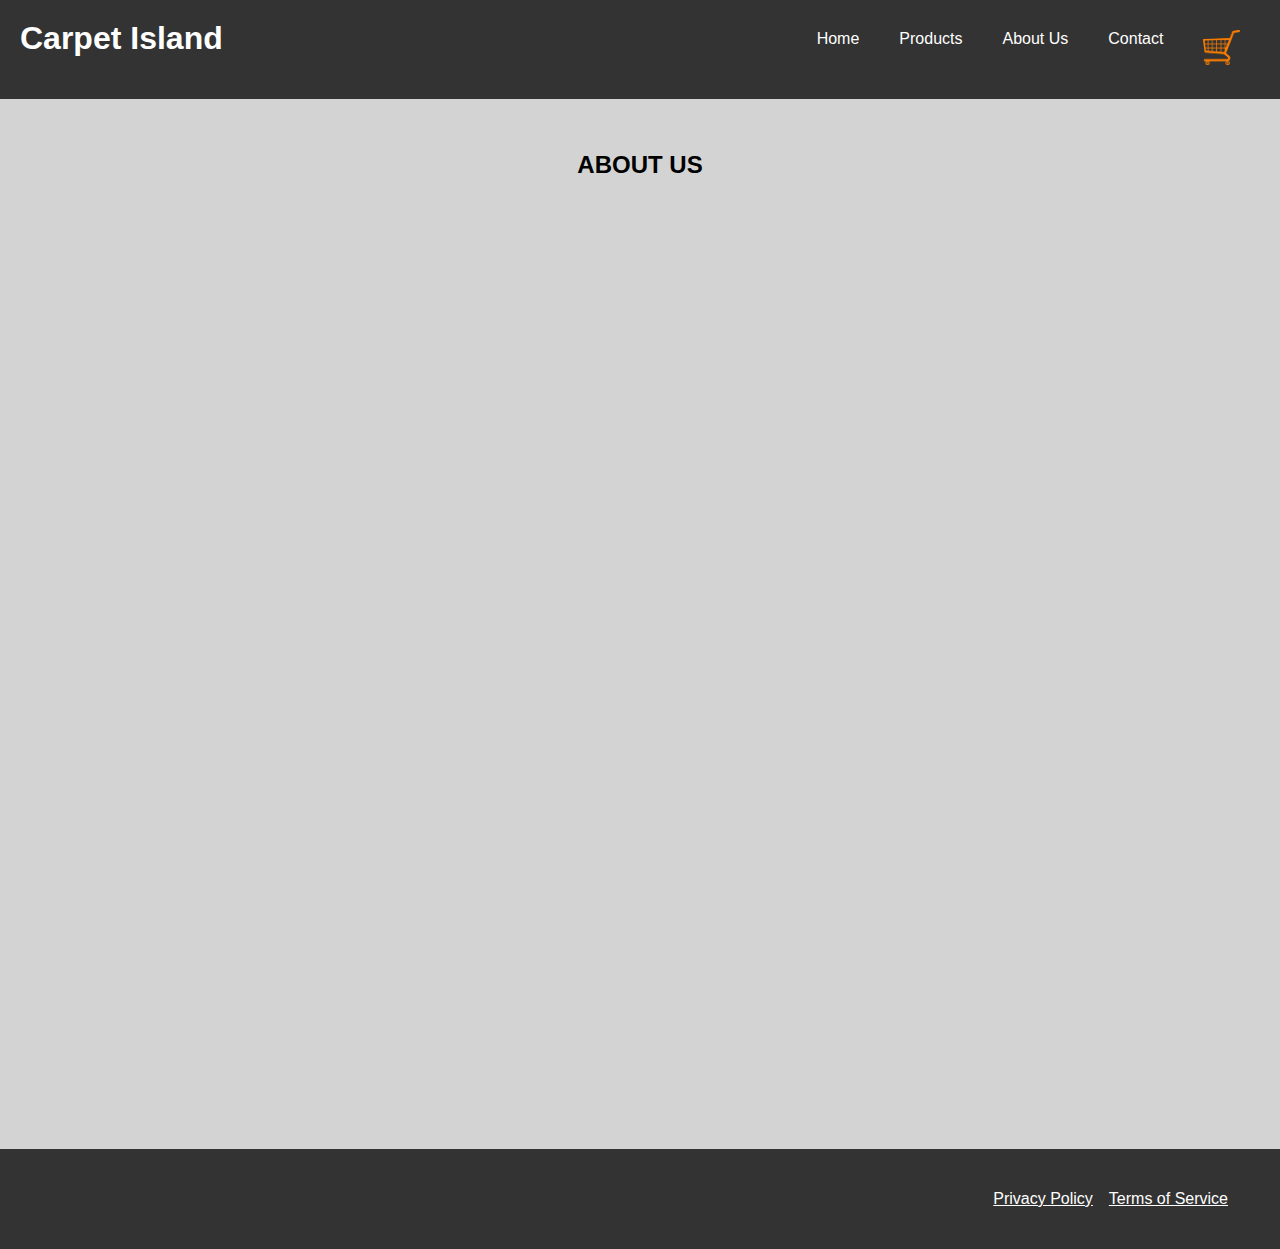
<file: about.html>
<!DOCTYPE html>
<html>
  <head>
    <meta charset="UTF-8">
    <title>Carpet Island</title>
    <link rel="stylesheet" type="text/css" href="app.css">
  </head>
  <body>
    <header>
      <h1>Carpet Island</h1>
      <nav>
        <ul>
          <li><a href="index.html">Home</a></li>
          <li><a href="products.html">Products</a></li>
          <li><a href="about.html">About Us</a></li>          
          <li><a href="contact.html">Contact</a></li>
          <li><a href ="cart.html"><img src="shop.png" alt="shop" height="35"></a></li>

        </ul>
      </nav>
    </header><!DOCTYPE html>
<html>
  <head>
    <meta charset="UTF-8">
    <title>Carpet Island - About Us</title>
    <link rel="stylesheet" type="text/css" href="about.css">
  </head>
  <body>
    
    <section id="about">
      <h2>ABOUT US</h2>
      <img src="logo.png" alt="Company Logo" class="logo">

<p>Carpet Island is a leading provider of premium quality carpets. With a range of styles, colors, and textures to choose from, our carpets are perfect for adding comfort and elegance to any room in your home. Our carpets are made from high-quality materials and are designed to last, so you can enjoy their beauty and comfort for years to come. Whether you're looking for a cozy shag rug for your living room or a sleek and modern carpet for your bedroom, Carpet Island has the perfect option for you. So why wait? Visit Carpet Island today and discover the perfect carpet for your home!</p>
<p>All of our carpets are made from high-quality materials, ensuring that they will last for years to come. Our team of experts are knowledgeable about the latest carpet trends and technologies, and are dedicated to helping you find the best carpet for your home or business.</p>
<p>At Carpet Island, we understand the importance of providing our customers with the best value for their money. That's why we offer competitive pricing and a wide range of financing options to ensure that everyone has access to the beautiful carpets they deserve.</p>

<p>So why wait? Browse our selection of carpets today and discover why Carpet Island is the go-to destination for all of your carpet needs.</p>
</p>   

    </section>
  </body>
  <footer>
    <div class="footer-container">
      <p class="footer-copyright">&copy; 2023 Carpet Island</p>
      <ul class="footer-links">
        <li><a href="#">Privacy Policy</a></li>
        <li><a href="#">Terms of Service</a></li>
      </ul>
    </div>
  </footer>
</html>
</file>
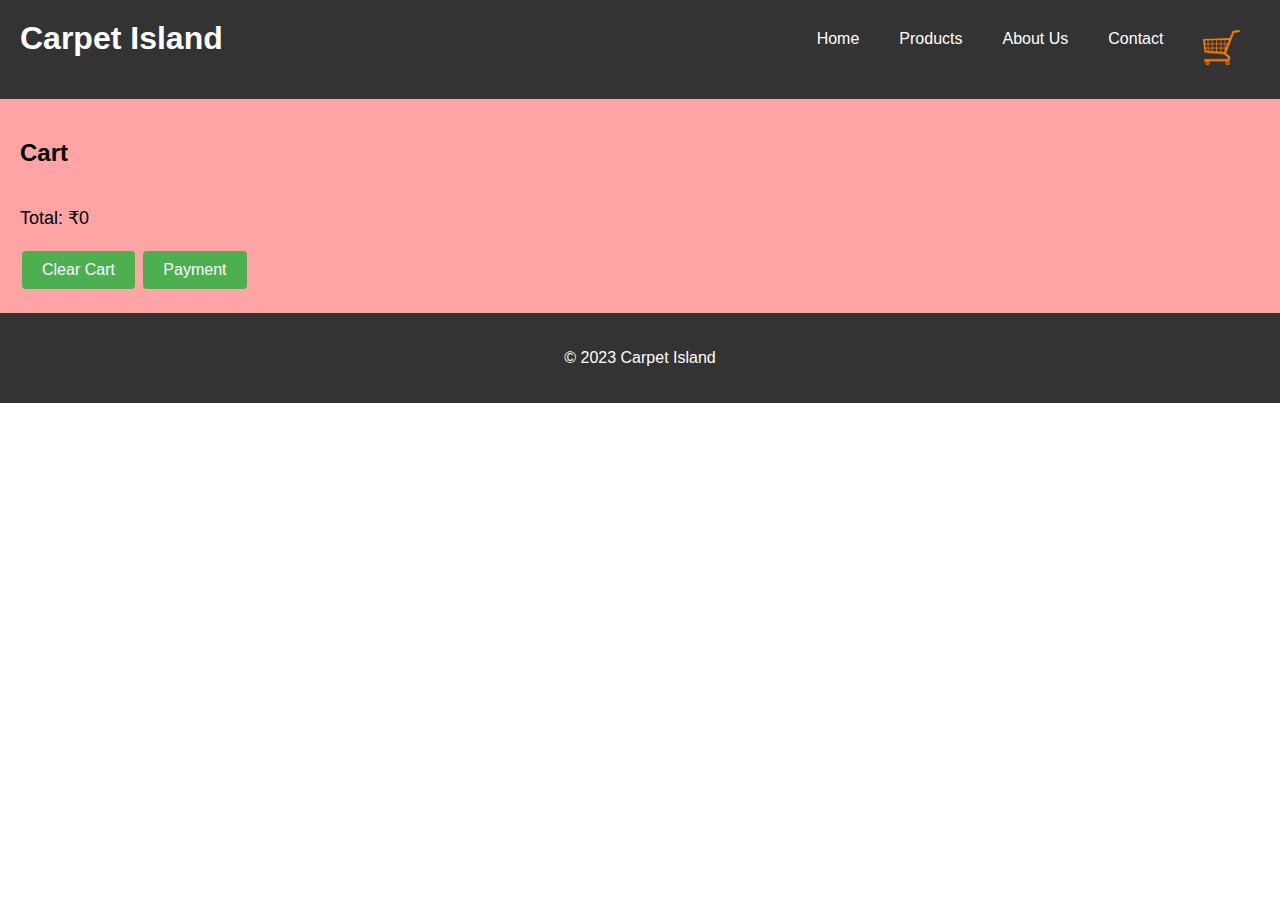
<file: cart.html>
<!DOCTYPE html>
<html>
  <head>
    <meta charset="UTF-8">
    <title>Carpet Island</title>
    <link rel="stylesheet" type="text/css" href="app.css">

  </head>
  <body>
    <header>
      <h1>Carpet Island</h1>
      <nav>
        <ul>
          <li><a href="index.html">Home</a></li>
          <li><a href="products.html">Products</a></li>
          <li><a href="about.html">About Us</a></li>          
          <li><a href="contact.html">Contact</a></li>
          <li><a href ="cart.html"><img src="shop.png" alt="shop" height="35"></a></li>

        </ul>
      </nav></header>
      <link rel="stylesheet" type="text/css" href="cart.css">
      <div class="cart-section">
  <h2>Cart</h2>
  <div id="cart-items"></div>
  <p id="cart-total">Total: ₹0</p>
  <button id="clear-cart-button">Clear Cart</button>
  <button type="button" onclick="location.href='Payment.html'">Payment</button>

</div>
<body>
<script> 
  const cartItems = document.querySelector('.cart-items');
const cartTotal = document.querySelector('.cart-total');

// Display the items in the cart
cart.items.forEach(item => {
  const cartItem = document.createElement('div');
  cartItem.classList.add('cart-item');
  cartItem.innerHTML = `
    <img src="${item.image}" alt="${item.name}">
    <h3>${item.name}</h3>
    <p>₹${item.price.toFixed(2)}</p>
  `;
  cartItems.appendChild(cartItem);
});

// Display the total value of the cart
cart.total = cart.items.reduce((total, item) => total + item.price, 0);
cartTotal.textContent = `₹${cart.total.toFixed(2)}`;

</script>
<footer>
  <p>&copy; 2023 Carpet Island</p>
</footer>
</body>
</file>
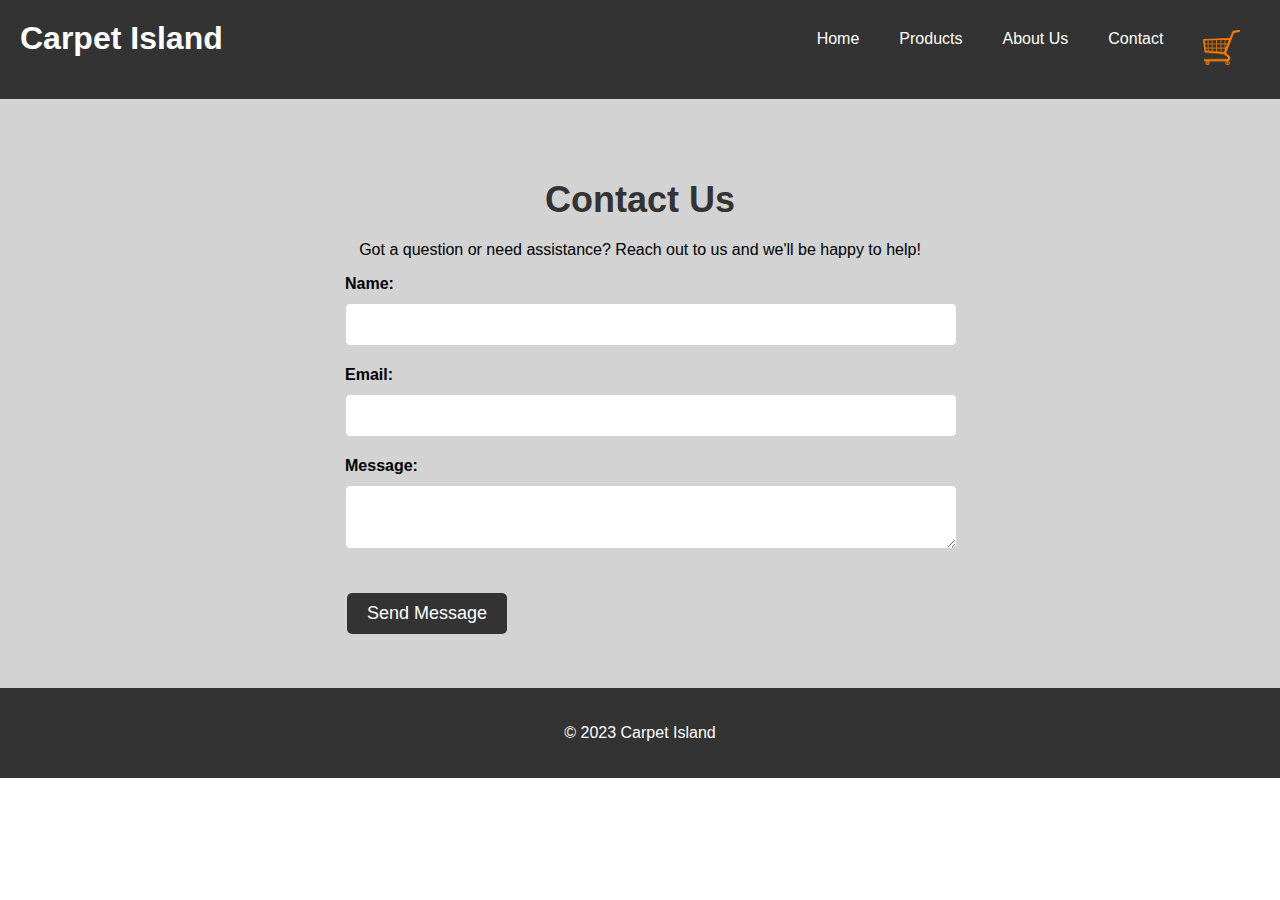
<file: contact.html>
<!DOCTYPE html>
<html>
  <head>
    <meta charset="UTF-8">
    <title>Carpet Island</title>
    <link rel="stylesheet" type="text/css" href="app.css">
  </head>
  <body>
    <header>
      <h1>Carpet Island</h1>
      <nav>
        <ul>
          <li><a href="index.html">Home</a></li>
          <li><a href="products.html">Products</a></li>
          <li><a href="about.html">About Us</a></li>          
          <li><a href="contact.html">Contact</a></li>
          <li><a href ="cart.html"><img src="shop.png" alt="shop" height="35"></a></li>

        </ul>
      </nav>
    </header><section id="contact">
    <h2>Contact Us</h2>
    <link rel="stylesheet" type="text/css" href="contact.css">

    <p>Got a question or need assistance? Reach out to us and we'll be happy to help!</p>
    <form action="#">
      <div class="form-group">
        <label for="name">Name:</label>
        <input type="text" id="name" name="name" required />
      </div>
      <div class="form-group">
        <label for="email">Email:</label>
        <input type="email" id="email" name="email" required />
      </div>
      <div class="form-group">
        <label for="message">Message:</label>
        <textarea id="message" name="message" required></textarea>
      </div>
      <button type="submit">Send Message</button>
    </form>
  </section>
  <footer>
    <p>&copy; 2023 Carpet Island</p>
  </footer>
</file>
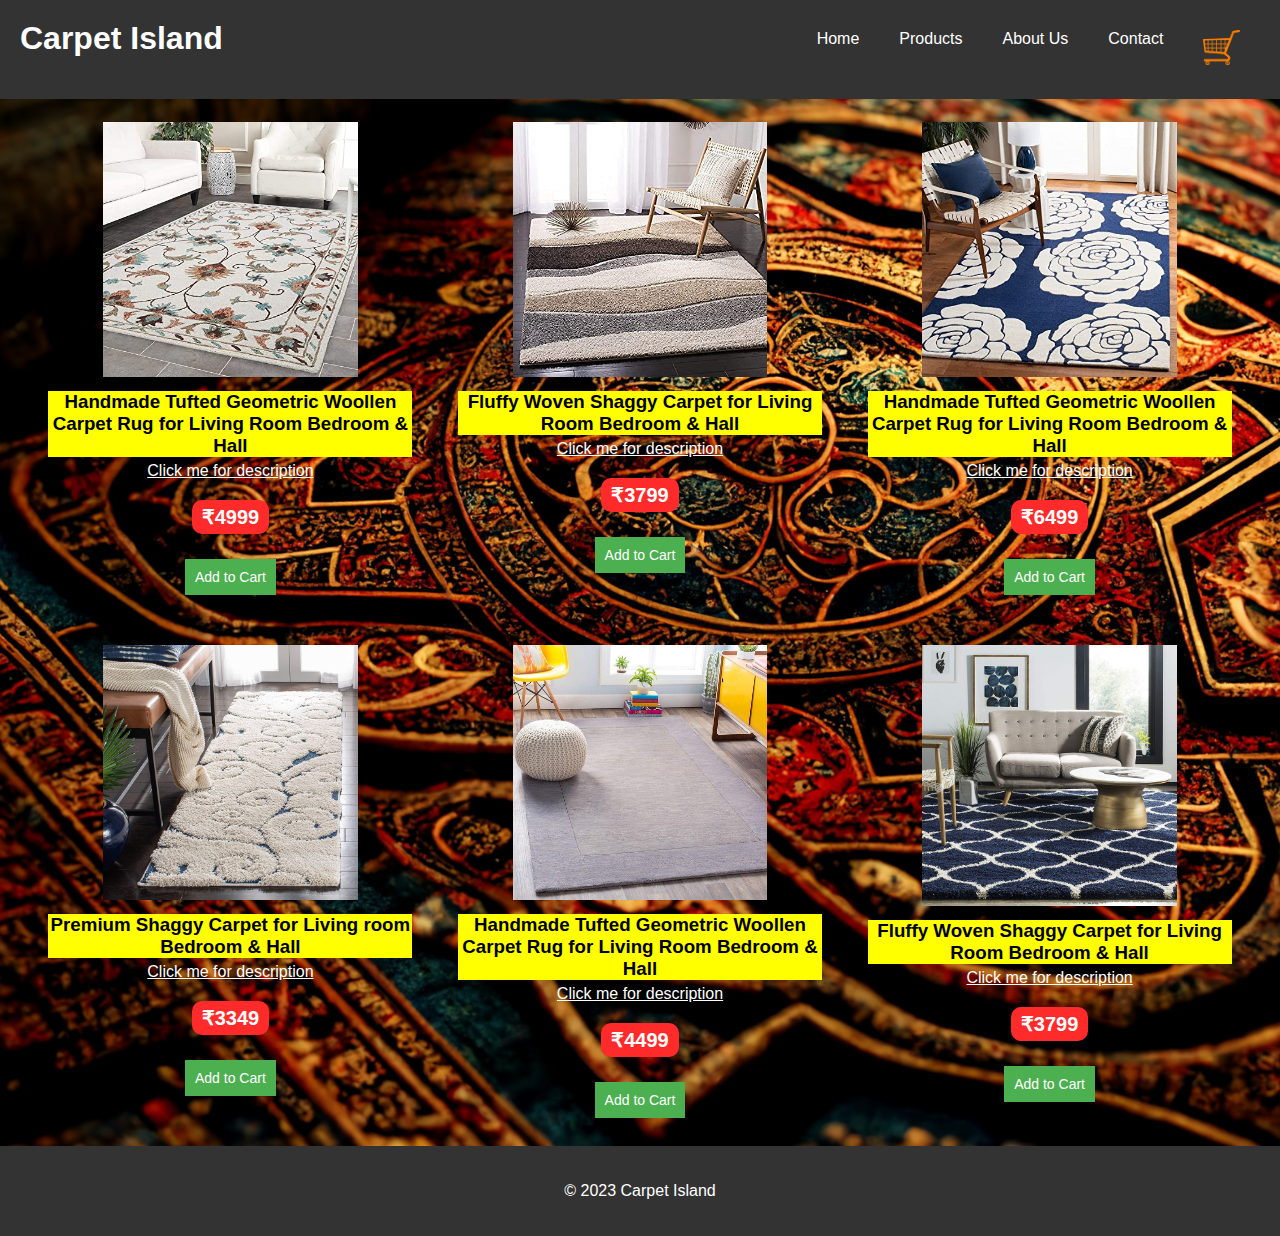
<file: products.html>
<!DOCTYPE html>
<html>
  <head>
    <meta charset="UTF-8">
    <title>Carpet Island</title>
  </head>
  <link rel="stylesheet" type="text/css" href="products.css">

  <body>
    <header>      
        <h1>Carpet Island</h1>
      <nav>
        <ul>
          <li><a href="index.html">Home</a></li>
          <li><a href="products.html">Products</a></li>
          <li><a href="about.html">About Us</a></li>          
          <li><a href="contact.html">Contact</a></li>
          <li><a href ="cart.html"><img src="shop.png" alt="shop" height="35"></a></li>

        </ul>
      </nav>
      <body
      style="background-image: url('background2.png'); background-size: cover; background-repeat: no-repeat; background-position: center;">
    </body>
    </header>


    <section class="products">
      <div class="product">
        <img src="1carpet.jpg" alt="Product 1">
        <h3>Handmade Tufted Geometric Woollen Carpet Rug for Living Room Bedroom & Hall</h3>
        <a href="new-page.html" class="clickable-text">Click me for description</a><br>
        <p><span>₹4999</span></p><br>
        <button onclick="addToCart('Product 1',4999)">Add to Cart</button>
      </div>
        <div class="product">
        <img src="2carpet.jpg" alt="Product 2">
        <h3>Fluffy Woven Shaggy Carpet for Living Room Bedroom & Hall</h3>
        <a href="new-page.html" class="clickable-text">Click me for description</a><br>
        <p><span>₹3799</span></p><br>
        <button onclick="addToCart('Product 2',3799)">Add to Cart</button>
      </div>
      <div class="product">
        <img src="3carpet.jpg" alt="Product 3">
        <h3>Handmade Tufted Geometric Woollen Carpet Rug for Living Room Bedroom & Hall</h3>
        <a href="new-page.html" class="clickable-text">Click me for description</a><br>
      <p><span>₹6499</span></p><br>
        <button onclick="addToCart('Product 3',6499)">Add to Cart</button>
      </div>
      <div class="product">
        <img src="4carpet.jpg" alt="Product 4">
        <h3>Premium Shaggy Carpet for Living room Bedroom & Hall</h3>
        <a href="new-page.html" class="clickable-text">Click me for description</a><br>
        <p><span>₹3349</span></p><br>
        <button onclick="addToCart('Product 4',3349)">Add to Cart</button>
      </div>
      <div class="product">
        <img src="5carpet.jpg" alt="Product 5">
        <h3>Handmade Tufted Geometric Woollen Carpet Rug for Living Room Bedroom & Hall</h3>
        <a href="new-page.html" class="clickable-text">Click me for description</a><br>
        <p><span>₹4499</span></p><br>
        <button onclick="addToCart('Product 5',4499)">Add to Cart</button>
      </div>
      <div class="product">
        <img src="6carpet.jpg" alt="Product 6">
        <h3>Fluffy Woven Shaggy Carpet for Living Room Bedroom & Hall</h3>
        <a href="new-page.html" class="clickable-text">Click me for description</a><br>
        <p><span>₹3799</span></p><br>
        <button onclick="addToCart('Product 6',3799)">Add to Cart</button>
      </div>
      <script>
        function addToCart(productName) {
          // Add code to add product to cart here
          alert(productName + ' added to cart');
        }
      </script>
  
    </section>
      <footer>
        <p>&copy; 2023 Carpet Island</p>
      </footer>
  </body>
</file>
<file: app.css>
body {
  font-family: Arial, sans-serif;
  margin: 0;
  padding: 0;
}


header {
  background-color: #333;
  color: rgb(255, 255, 255);
  display: flex;
  justify-content: space-between;
  padding: 20px;

}


header h1 {
  margin: 0;
  font-family: "Braga Deco", sans-serif;

}
 
header nav ul {
  display: flex;
  list-style: none;
  margin: 0;
  padding: 0;
}

header nav a {
  color: #fff;
  display: block;
  padding: 10px 20px;
  text-decoration: none;
}
.logo-container {
  text-align: center;
}

.logo {
  opacity: 0;
  animation: fadeIn 1s forwards;
  display: inline-block;
  max-width: 50%;
  height: 400px;
}
@keyframes fadeIn {
  0% {
    opacity: 0;
  }
  100% {
    opacity: 5;
  }
}
.description {
  max-width: 50%;
  display: inline-block;
  background-color: white;
  margin: 0 auto;
  padding: 20px;
  border-radius: 10px;
  text-align: center;
  box-shadow: 2px 2px 10px #ccc;
  font-family: 'cambria',sans-serif;
  font-size: 18px;
  position: relative;
  top: -60px;
}




main {
  padding: 20px;
}
.main-h2-box {
  width: fit-content;
  margin: 0 auto;
  background-color: rgb(255, 0, 0);
  padding: 0px 25px;
  text-align: center;
}

h2.main-h2 {
  margin-bottom: 10px;
  font-size: 30px;
  font-weight: bold;
  color: #ffffff;
  font-family: KarinRegular!important;}

main ul {
  display: flex;
  justify-content: center;
  flex-wrap: wrap;
  list-style: none;
  margin: 0;
  padding: 0;
  align-items: center;
}

main li {
  background-color:white;
  border: 2px solid #ccc;
  box-sizing:border-box;
  padding: 50px;
  flex-basis: calc(33.33% - 20px);
  margin: 5px;
  padding: 10px;
  text-align: center;
  font-family: 'cambria',sans-serif;
}

main li h3 {
  margin-bottom: 10px;
  font-family:Arial, Helvetica, sans-serif
}


main li img {
  max-width: 100%;
}
.price-tag {
  background-color: #ff2b2b;
  color: white;
  font-weight: bold;
  top: 10px;
  right: 10px;
  padding: 5px 10px;
  border-radius: 10px;
  font-size: 20px;
  text-align: center;
  display: inline-block;
  position:static;
  top: -30px;
  left: 70%;
}


button {
  background-color: #4CAF50; /* Green background */
  border: none; /* No border */
  color: white; /* White text */
  padding: 10px 20px; /* Padding */
  text-align: center; /* Center text */
  text-decoration: none; /* No text decoration */
  display: inline-block; /* Display as inline block element */
  font-size: 16px; /* Font size */
  margin: 4px 2px; /* Margin */
  border-radius: 4px; /* Rounded corners */
  cursor: pointer; /* Pointer cursor on hover */
}

button:hover {
  background-color: #3e8e41; /* Darker green background on hover */
}


footer {
  background-color: #333;
  color: #fff;
  padding: 20px;
  text-align: center;
}
</file>
<file: about.css>
section {
    font-family: Arial, sans-serif;

    background-color: lightgrey;
    display: flex;
    flex-direction: column;
    align-items: center;
    padding: 2em;
  }
 

  p {
    font-size: 1.2em;
    line-height: 1.5;
    text-align: center;
    color: rgb(0, 0, 0);
    max-width: 600px;
    opacity: 0;
    animation: fade-in 1s forwards;
  }
  
  @keyframes fade-in {
    0% {
      opacity: 0;
    }
    100% {
      opacity: 1;
    }
  }
  .header {
    display: flex;
    align-items: normal;
  }
  
  .logo {
    height: 150px;
    margin-right: 0px;
    align-items:normal;
  }
  .footer-container {
    display: flex;
    justify-content: space-between;
    align-items: center;
    padding: 1rem;
    background-color: #333;
    color: #fff;
  }

  .footer-copyright {
    margin: 0;
  }

  .footer-links {
    list-style: none;
    margin: 0;
    padding: 0;
    display: flex;
  }

  .footer-links a {
    color: #fff;
    margin-right: 1rem;
  }
  .footer-copyright {
    color: white;
  }
  .footer-copyright{
    text-decoration: solid;
  }
</file>
<file: cart.css>
/* Cart Section */
  .cart-section {
    padding: 20px;
  }

  /* Cart Items */
  #cart-items {
    display: flex;
    flex-wrap: wrap;
    margin-top: 20px;
  }

  #cart-items .cart-item {
    background-color: white;
    border-radius: 5px;
    box-shadow: 0 2px 10px rgba(0, 0, 0, 0.1);
    width: calc(33.33% - 20px);
    height: 200px;
    margin: 10px;
    display: flex;
    flex-direction: column;
    align-items: center;
    justify-content: center;
  }

  #cart-items .cart-item img {
    width: 50%;
    height: 50%;
    object-fit: cover;
  }

  #cart-items .cart-item h3 {
    font-size: 18px;
    margin-top: 10px;
    text-align: center;
  }

  #cart-items .cart-item p {
    font-size: 14px;
    margin-top: 10px;
    text-align: center;
  }

  /* Cart Total */
  #cart-total {
    font-size: 18px;
    margin-top: 20px;
    text-align: left;
  }
.cart-section {
  background-color: #ffa4a4;
  padding: 20px;
}

.item {
  border: 1px solid #ccc;
  padding: 10px;
  margin-bottom: 10px;
}
</file>
<file: contact.css>
body
  #contact {
    font-family: Arial, sans-serif;

    padding: 50px;
    background-color: lightgrey;
    text-align: center;
  }
  h2 {
    font-size: 36px;
    margin-bottom: 20px;
    color: #333;
  }
  form {
    width: 50%;
    margin: 0 auto;
    text-align: left;
  }
  .form-group {
    margin-bottom: 20px;
  }
  label {
    font-weight: bold;
    display: block;
    margin-bottom: 10px;
  }
  input, textarea {
    padding: 10px;
    font-size: 18px;
    border-radius: 5px;
    border: 1px solid rgb(211, 211, 211);
    width: 100%;
  }
  input:focus, textarea:focus {
    outline: none;
    border-color: #333;
  }
  button[type="submit"] {
    background-color: #333;
    color: white;
    padding: 10px 20px;
    border: none;
    border-radius: 5px;
    font-size: 18px;
    cursor: pointer;
    margin-top: 20px;
  }
</file>
<file: products.css>
body {
  font-family: Arial, sans-serif;
  margin: 0;
  padding: 0;
}


header {
  background-color: #333;
  color: rgb(255, 255, 255);
  display: flex;
  justify-content: space-between;
  padding: 20px;
}

header h1 {
  margin: 0;
}

header nav ul {
  display: flex;
  list-style: none;
  margin: 0;
  padding: 0;
}

header nav a {
  color: #fff;
  display: block;
  padding: 10px 20px;
  text-decoration: none;
}
.products {
  display: flex;
  justify-content: center;
  flex-wrap: wrap;
}

.product {
  width: 30%;
  margin: 1%;
  border: 0px solid #ccc;
  padding: 10px;
  box-sizing: border-box;
  text-align: center;

}

.product img {
  max-width: 70%;
}

.product h3 {
  margin-top: 10px;
  margin-bottom: 5px;
  background-color: yellow;

}
.product p{
background-color: #ff2b2b;
color: white;
font-weight: bold;
top: 10px;
right: 10px;
padding: 5px 10px;
border-radius: 10px;
font-size: 20px;
text-align: center;
display: inline-block;
position:static;
top: -30px;
left: 70%;
}
.clickable-text {
  color: rgb(255, 255, 255);
  text-decoration: underline;
  cursor: pointer;
}

button {
  background-color: #4CAF50;
  color: white;
  border: none;
  padding: 10px 10px;
  text-align: center;
  text-decoration: none;
  display: inline-block;
  font-size: 14px;
  margin: 5px 2px;
  cursor: pointer;
}
.product button:hover {
  background-color: #3e8e41;
}

@media screen and (max-width: 768px) {
  .product {
    width: 45%;
  }
}



  footer {
    background-color: #333;
    color: #fff;
    padding: 20px;
    text-align: center;
  }
</file>
